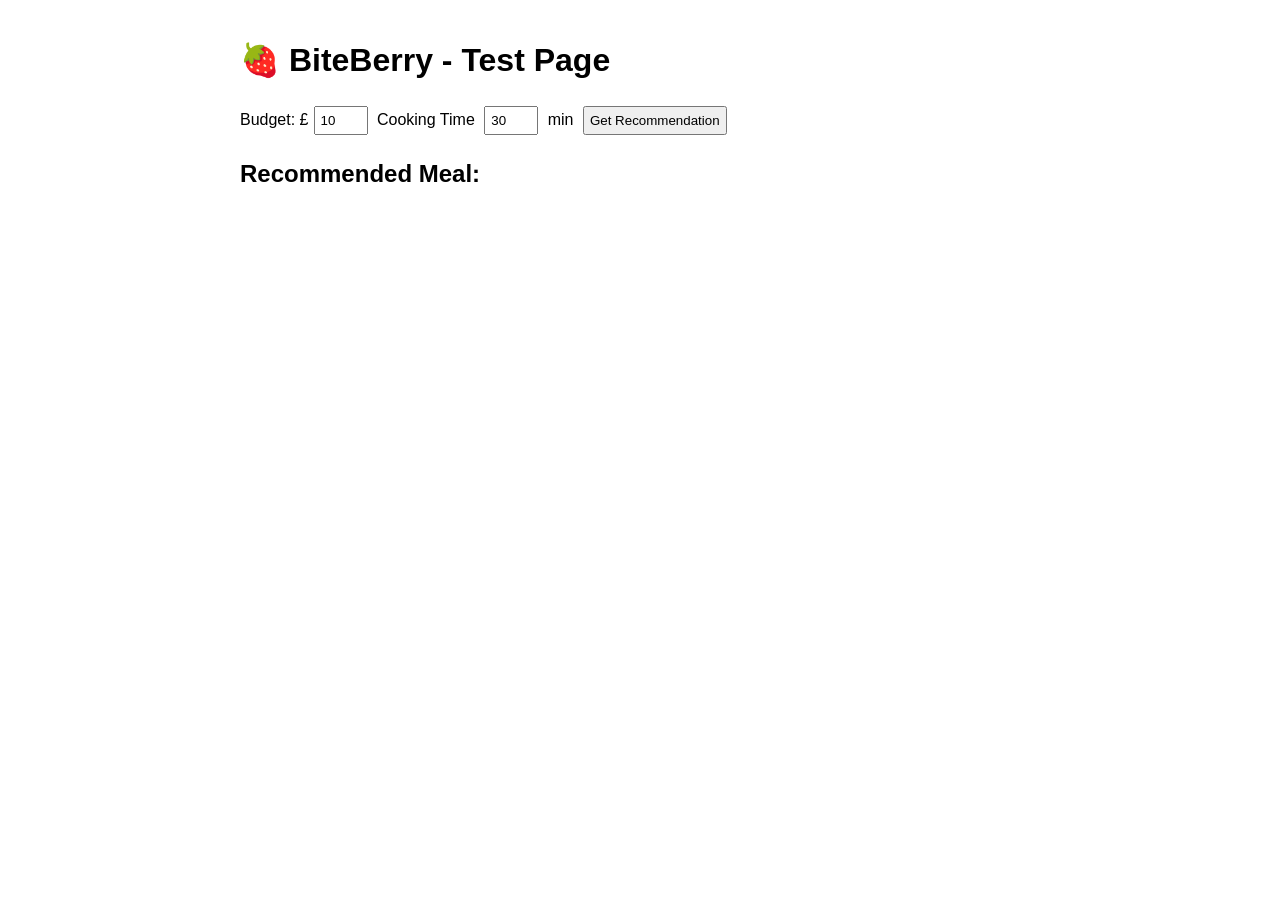
<file: frontend/test.html>
<!doctype html>
<html lang="en">
<head>
    <meta charset="UTF-8">
    <meta name="viewport"
          content="width=device-width, user-scalable=no, initial-scale=1.0, maximum-scale=1.0, minimum-scale=1.0">
    <meta http-equiv="X-UA-Compatible" content="ie=edge">
    <title>BiteBerry Test</title>
    <style>
        body {
            font-family: Arial, sans-serif;
            max-width: 800px;
            margin: 0 auto;
            padding: 20px;
        }
        .recipe {
            border: 1px solid #ddd;
            padding: 10px;
            margin: 10px 0;
            border-radius: 5px;
        }
        input, button {
            margin: 5px;
            padding: 5px;
        }
    </style>
</head>
<body>
    <h1>🍓 BiteBerry - Test Page</h1>

    <div>
        <label>Budget: £<input type="number" id="budget" value="10" min="1" max="50"></label>
        <label>Cooking Time <input type="number" id="cooking_time" value="30" min="5" max="50"> min</label>
        <button onclick="getRecommendations()">Get Recommendation</button>
    </div>

    <h2>Recommended Meal: </h2>
    <div id="results"></div>

    <script>
        async function getRecommendations() {
            const budget = document.getElementById('budget').value;
            const cooking_time = document.getElementById('cooking_time').value;

            try {
                const response = await fetch(`http://localhost:8000/recommend?max_budget=${budget}&max_cooking_time=${cooking_time}`, {
                    method: 'GET'
                })
                const data = await response.json();

                const resultsDiv = document.getElementById('results');
                resultsDiv.innerHTML = '';

                if (data.recommendations.length === 0) {
                    resultsDiv.innerHTML = '<p>Sorry, No recommended meal</p>'
                } else {
                    data.recommendations.forEach(recipe => {
                        resultsDiv.innerHTML += `
                            <div class="recipe">
                                <h3>${recipe.title}</h3>
                                <p>${recipe.description}</p>
                                <p>💰 Budget: £${recipe.budget} | 🕙 Cooking Time: ${recipe.cooking_time} mins</p>
                            </div>`;
                    });
                }
            } catch (error) {
                console.error('Error:', error)
                alert('Fetch recommendation failed, please make sure backend is running')
            }
        }

        getRecommendations()
    </script>
</body>
</html>
</file>
